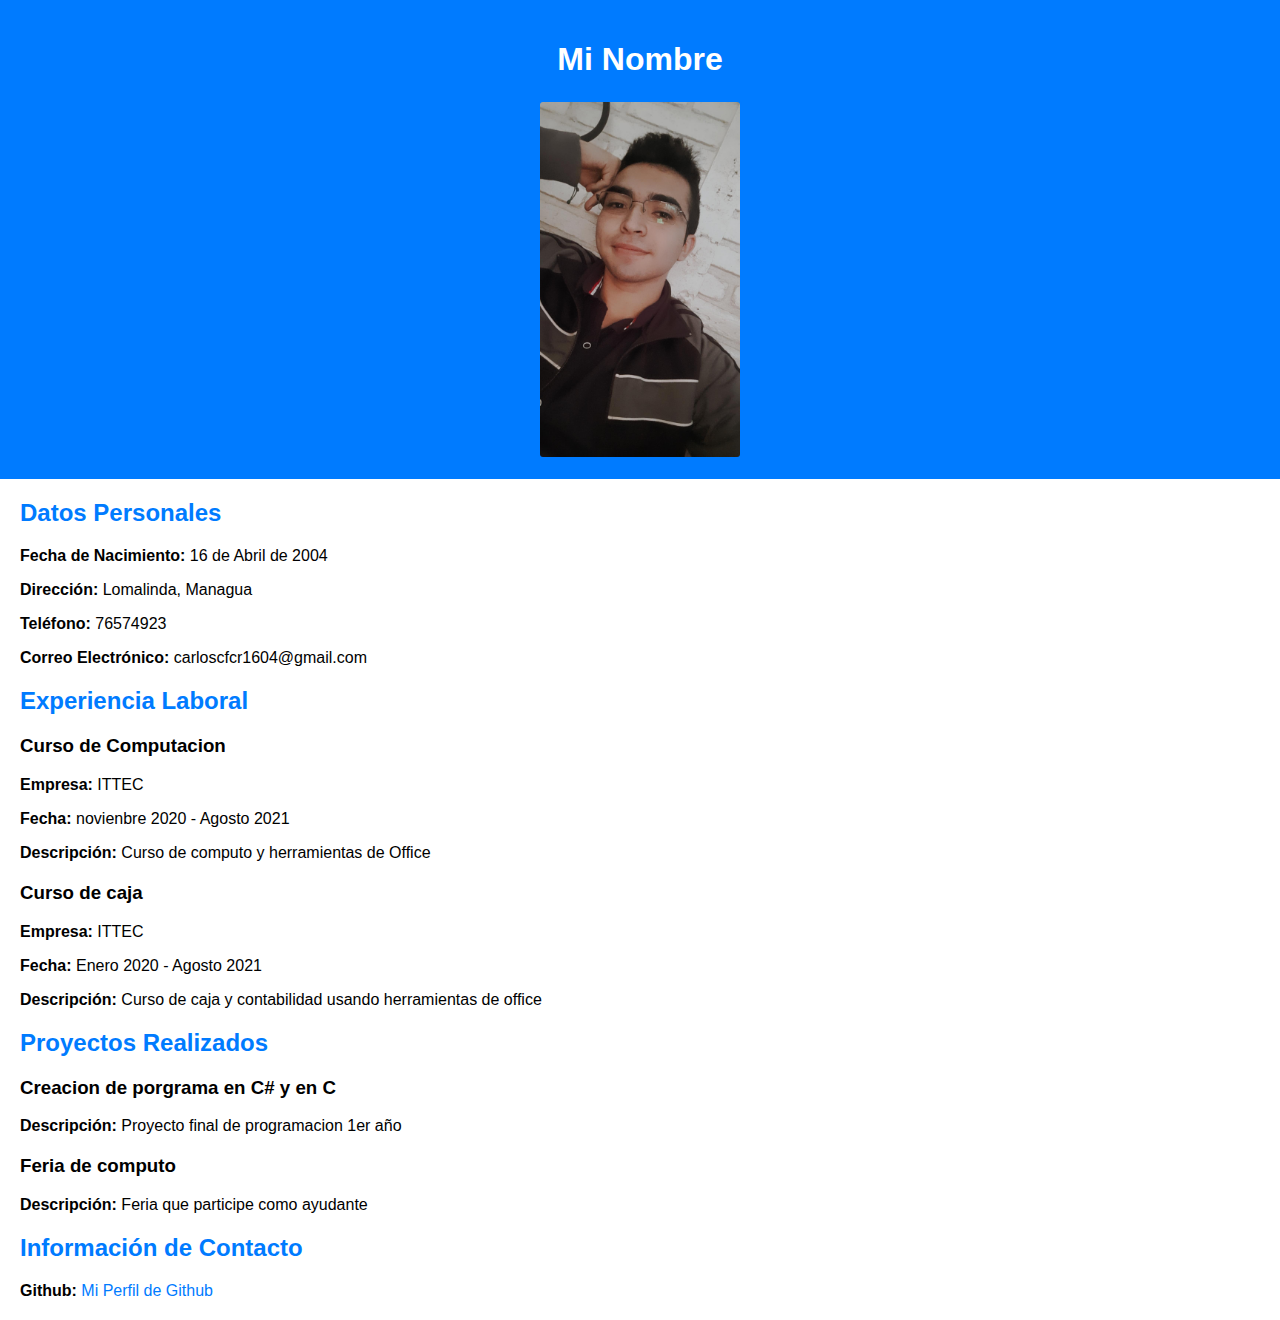
<file: Ejercicio1/Curriculum-main/curriculum.html>
<!DOCTYPE html>
<html lang="es">
<head>
    <meta charset="UTF-8">
    <meta name="viewport" content="width=device-width, initial-scale=1.0">
    <title>Mi Currículum</title>
    <link rel="stylesheet" href="style.css">
</head>
<body>
    <header>
        <h1>Mi Nombre</h1>
        <img src="foto.jpeg" alt="Mi Foto">
    </header>
    
    <section id="datos-personales">
        <h2>Datos Personales</h2>
        <p><strong>Fecha de Nacimiento:</strong> 16 de Abril de 2004</p>
        <p><strong>Dirección:</strong> Lomalinda, Managua</p>
        <p><strong>Teléfono:</strong> 76574923</p>
        <p><strong>Correo Electrónico:</strong> carloscfcr1604@gmail.com</p>
    </section>
    
    <section id="experiencia-laboral">
        <h2>Experiencia Laboral</h2>
        <article>
            <h3>Curso de Computacion</h3>
            <p><strong>Empresa:</strong> ITTEC</p>
            <p><strong>Fecha:</strong> novienbre 2020 - Agosto 2021</p>
            <p><strong>Descripción:</strong> Curso de computo y herramientas de Office </p>
        </article>
        
        <article>
            <h3>Curso de caja</h3>
            <p><strong>Empresa:</strong> ITTEC</p>
            <p><strong>Fecha:</strong> Enero 2020 - Agosto 2021</p>
            <p><strong>Descripción:</strong> Curso de caja y contabilidad usando herramientas de office</p>
        </article>
    </section>
    
    <section id="proyectos">
        <h2>Proyectos Realizados</h2>
        <article>
            <h3>Creacion de porgrama en C# y en C</h3>
            <p><strong>Descripción:</strong> Proyecto final de programacion 1er año</p>
        </article>
        
        <article>
            <h3>Feria de computo</h3>
            <p><strong>Descripción:</strong> Feria que participe como ayudante</p>
        </article>
    </section>

    <section id="informacion-de-contacto">
        <h2>Información de Contacto</h2>
        <p><strong>Github:</strong> <a href="https://github.com/Carlos-corrales" target="_blank">Mi Perfil de Github</a></p>
    </section>
</body>
</html>
</file>
<file: Ejercicio1/Curriculum-main/style.css>
body {
    font-family: Arial, sans-serif;
    margin: 0;
    padding: 0;
}


header {
    background-color: #007BFF;
    color: #fff;
    text-align: center;
    padding: 20px;
}


section {
    margin: 20px;
}


h2 {
    color: #007BFF;
}


article {
    margin-bottom: 20px;
}


img{
    max-width: 200px;
    border: 2px solid #007BFF;
    border-radius: 5px; 
    display: block;
    margin: 0 auto;
}


a {
    color: #007BFF;
    text-decoration: none;
}

a:hover {
    text-decoration: underline;
}
</file>
